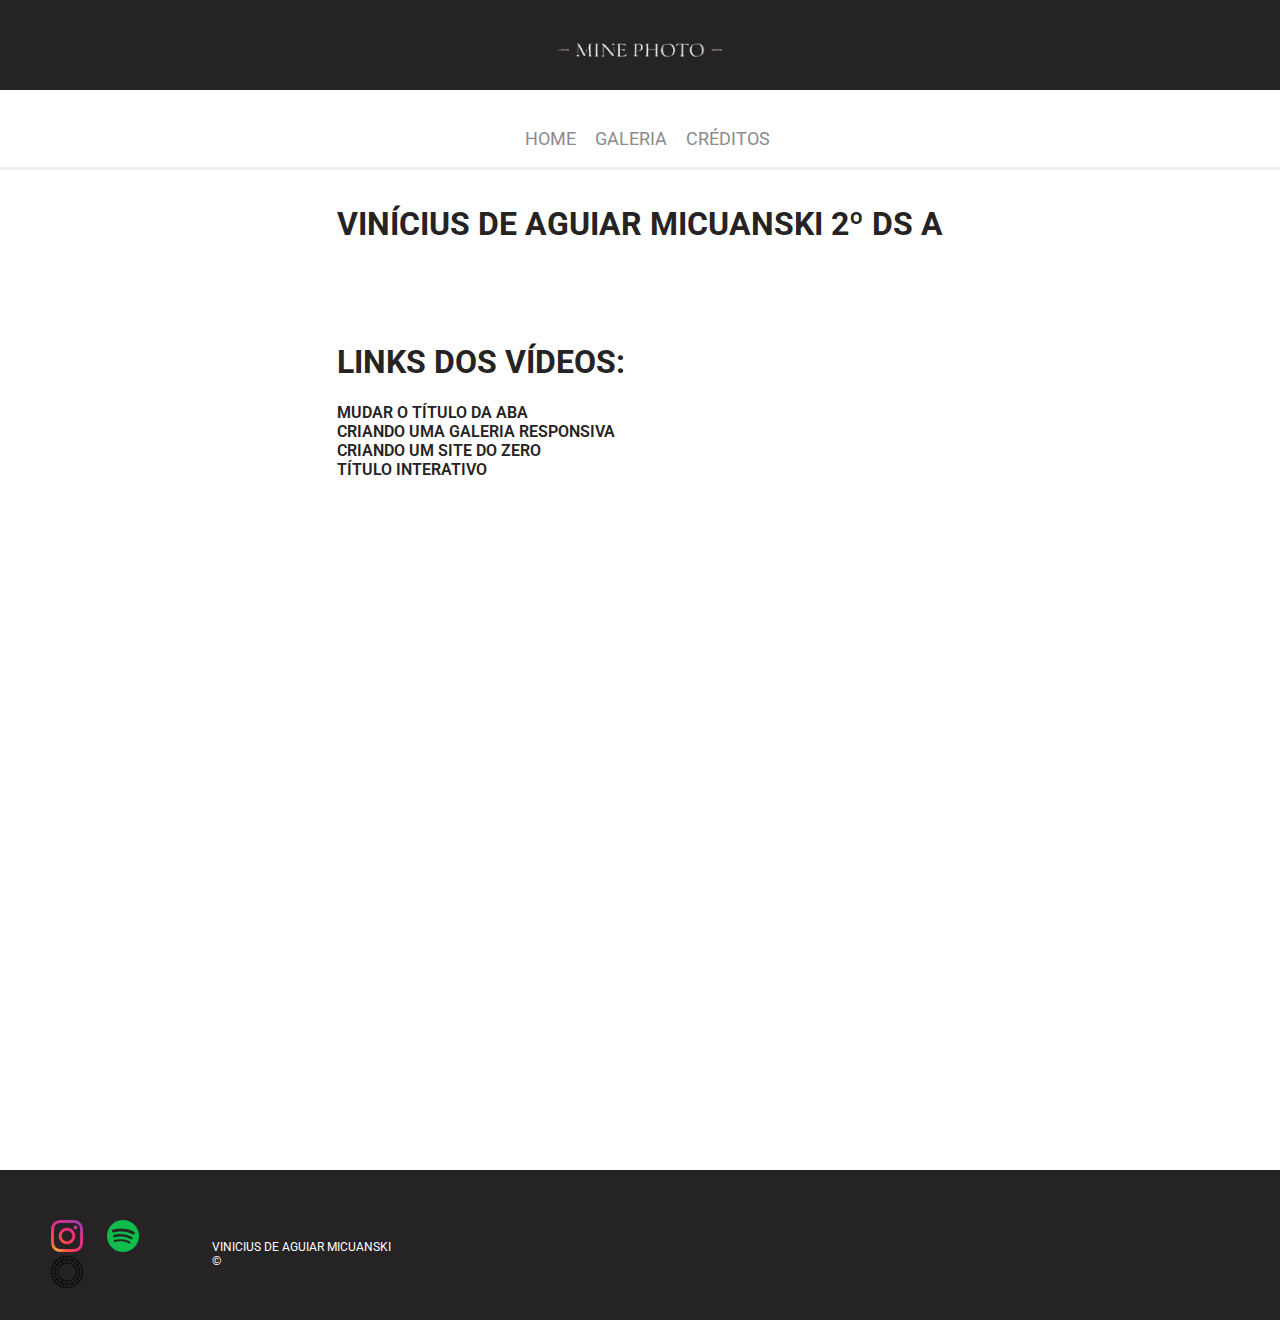
<file: html/créditos.html>
<!DOCTYPE html>
<html lang="en">
<head>
    <link rel="stylesheet" href="/css/créditos.css">
    <meta charset="UTF-8">
    <meta name="viewport" content="width=device-width, initial-scale=1.0">
    <title>CRÉDITOS</title>
</head>
<body>

    <header class="menu-principal">
        <main>
            <div class="header-1">
                <div class="logo">
                    <img src="/img/logo.png" alt="">
                </div>
            </div>
        </main>
    </header>
    <main class="col-100 menu-urls">
        <div class="header-2"> </div>
        <div class="menu">
            <ul>
                <li><a href="/index.html">Home</a></li>
                <li><a href="/html/galeria.html">Galeria</a></li>
                <li><a href="#">Créditos</a></li>
                
            </ul>
        </div>

        <main class="container">
            <div class="fodase">
                <div class="sala">
                    <h1>Vinícius de Aguiar Micuanski 2º DS A</h1>
                </div>
        <br><br><br>
                <div class="links">
                    <h1>Links dos Vídeos:</h1>
                    <a href="https://www.tiktok.com/@sujeitoprogramador/video/7210407837971844358?q=utilizando%20javascript%20no%20site&t=1701197177500" target="_blank">
                        Mudar o título da aba
                    </a>
                    <a href="https://www.tiktok.com/@ahmadcodingchannel/video/7269036627266194706?q=como%20fazer%20uma%20galeria%20de%20fotos%20em%20html%20e%20css&t=1700504137424" target="_blank">
                        Criando uma galeria responsiva
                    </a>

                    <a href="https://www.youtube.com/watch?v=qPYCnebQQ6U&list=PL4iwH9RF8xHmjxVNJcyNSkVDYNUo6r2BM" target="_blank">
                        Criando um site do zero
                    </a>

                    <a href="https://www.tiktok.com/@leman7marketingdigital/video/7275045632199478534?is_from_webapp=1&sender_device=pc&web_id=7271777080777016837" target="_blank">
                        Título interativo
                    </a>

                </div>
            </div>
        </main>

    
        <footer>

            <div class="container">
                <ul>
    
                    <div class="redes-sociais">
                        <a href="https://www.instagram.com/vinimicuanski/" target="_blank">
                            <img src="/img/Instagram-icon.png" alt="instagram">
                        </a>
    
                        <a href="https://open.spotify.com/user/w3qrkr391hpysyq4pe8p8d5dp?si=8ce6faf9bd454d02"
                            target="_blank">
                            <img src="/img/Spotify-icon.png" alt="spotify">
                        </a>
    
                        <a href="https://vsco.co/vinimicuanski-/gallery" target="_blank">
                            <img src="/img/vsco-icon.png" alt="vsco">
                        </a>
    
                    </div>
                    <small class="copyright"> Vinicius de Aguiar Micuanski &copy; </small>
    
        </footer>

        <script type="text/javascript" src="/js/créditos.js"></script>

</body>
</html>
</file>
<file: css/créditos.css>
@import url('https://fonts.googleapis.com/css2?family=Roboto:ital,wght@0,100;0,300;0,400;0,500;0,700;0,900;1,100;1,300;1,400;1,500;1,700;1,900&display=swap');
*{
    
    padding: 0;
    box-sizing: border-box;
    font-family: 'Roboto', sans-serif;
}


body {
    width: 100%;
    height: 100%;
    margin: 0 ;
    background-color: #fff;
    padding: 0 ;
}

a{
    text-decoration: none;
}

.menu-principal {
    width: 100%;
    background-color: #252323;
    height: 90px;
}

main {
    margin: 0% auto;
    width: 980px;
    position: relative;
}

.header-2 {
   
    background-color: white;
    width: 980px;
    padding: 11px;
}

.menu-urls {
    height: 80px;
    margin: 0 auto;
    width: 100%;
    border-bottom: 3px solid #efefef;
    background-color: #fff;
    
}

.menu ul li {
    height: 40px;
    display: inline-block;
    color: #8b8b8b;
    margin-left: 15px;
}

.menu ul li:hover {
    border-bottom: 2px solid #00bac6; 
 
}


.menu ul li a:hover {
    color: #00bac6;
   
}


.menu ul li a {

    text-decoration: none;
    color: #8b8b8b;
    font-size: 18px;
    text-transform: uppercase;

}

.menu {
    width: 100%;
    float: left;
    text-align: center;
    
    
}

.logo{
    display: flex;
    align-items: center;
    justify-content: center;
}

.logo img {
    width: 20%;
    height: 100px;
}

small {
    text-transform: uppercase;
    right: 10px;
    top: 0;
    left: 0;
    
}

footer {
    background-color: #252323;
    margin-top: 691px;
    padding: 100px auto;
    height: 150px;
}

footer .container {
    display: flex;
    color: white;

}

footer .container ul  {
    width: 100%;
    display: flex;
    margin: 50px 880px 0px 51px;
    justify-content: space-between;
}

footer .container h3{
    margin-bottom: 16px;
    font-weight: 600;

}

footer .container .redes-sociais img {
    margin-right: 20px;
    

}

footer .container ul > p {
    margin-bottom: 40px;
}

.footer-copy{
   float: right;
}

.copyright {
    color: #fff;
    font-size: 12px;
    margin: 20px 0 0;
    
 }
 .container {
    
    display: flex;
    justify-content: center;
    align-items: center;
}

.container h1, h2 {
    color: #252323;
    text-transform: uppercase;
}

.links a{
    display: block;
    color: #252323;
    text-decoration: none;
    font-size: 1rem;
    text-transform: uppercase;
    font-weight: 600;
}

.links a:hover {
    opacity: .6;
}
</file>
